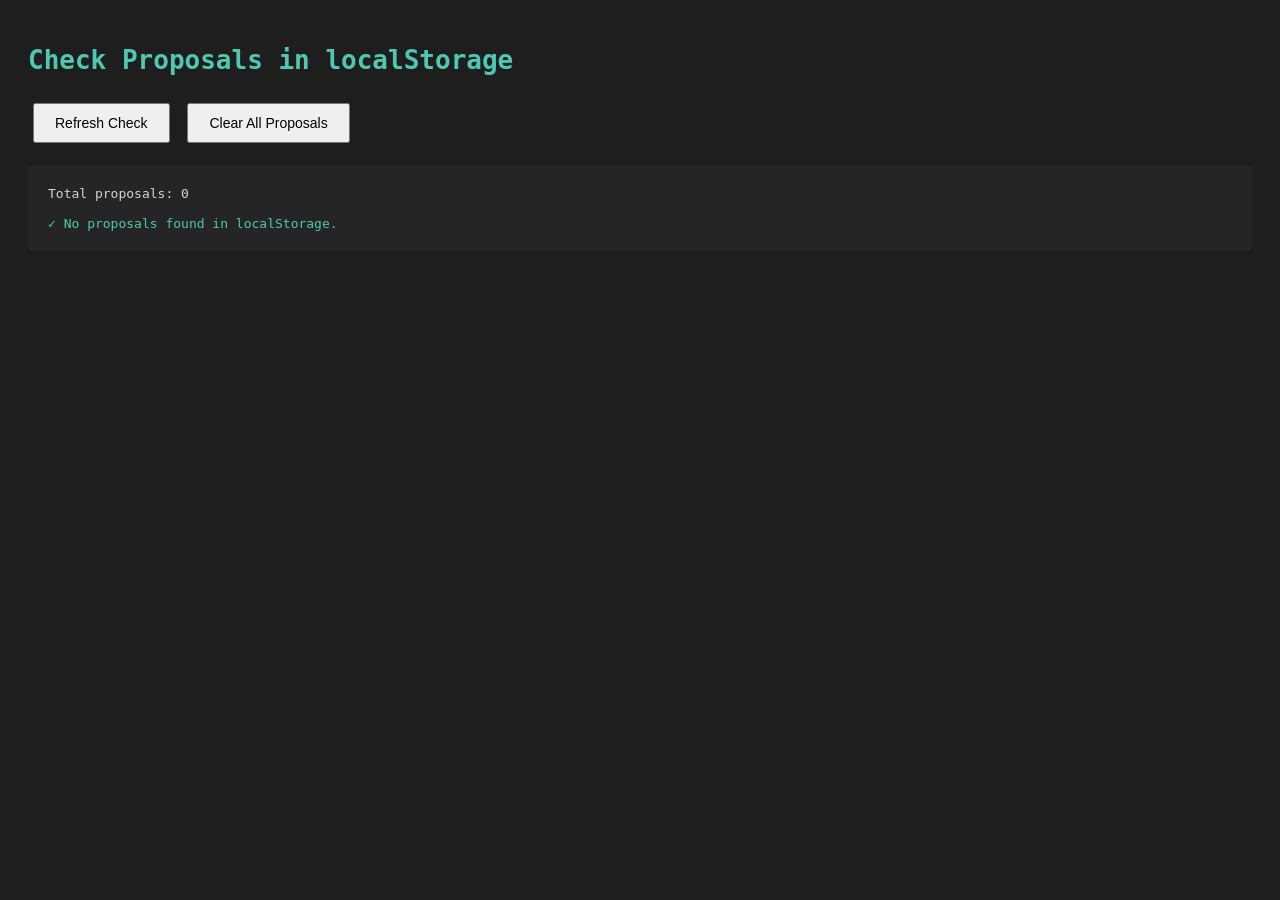
<file: check-proposals.html>
<!DOCTYPE html>
<html>
<head>
    <title>Check Proposals</title>
    <style>
        body {
            font-family: monospace;
            padding: 20px;
            background: #1e1e1e;
            color: #d4d4d4;
        }
        h1 {
            color: #4ec9b0;
        }
        pre {
            background: #252526;
            padding: 20px;
            border-radius: 5px;
            overflow: auto;
        }
        .error { color: #f48771; }
        .success { color: #4ec9b0; }
        .warning { color: #dcdcaa; }
        button {
            padding: 10px 20px;
            margin: 10px 5px;
            font-size: 14px;
            cursor: pointer;
        }
    </style>
</head>
<body>
    <h1>Check Proposals in localStorage</h1>
    <button onclick="checkProposals()">Refresh Check</button>
    <button onclick="clearAll()">Clear All Proposals</button>
    <pre id="output">Click "Refresh Check" to analyze proposals...</pre>

    <script>
        function checkProposals() {
            const output = document.getElementById('output');
            const proposals = JSON.parse(localStorage.getItem('communityProposals') || '[]');

            const validPoints = ['point1', 'point2', 'point3', 'point4', 'point5', 'point6', 'point7',
                                'point8', 'point9', 'point10', 'point11', 'point12', 'point13', 'point14', 'point15'];

            let result = `Total proposals: ${proposals.length}\n\n`;

            if (proposals.length === 0) {
                result += '<span class="success">✓ No proposals found in localStorage.</span>\n';
                output.innerHTML = result;
                return;
            }

            let hasErrors = false;

            proposals.forEach((p, index) => {
                result += `Proposal ${index + 1}:\n`;
                result += `  ID: ${p.id}\n`;
                result += `  Title: ${p.title}\n`;
                result += `  Selected Slide: ${p.selectedSlide}\n`;

                if (!validPoints.includes(p.selectedSlide)) {
                    result += `  <span class="error">❌ ERROR: Invalid selectedSlide value!</span>\n`;
                    result += `  <span class="warning">   This proposal will show "No config found" warning</span>\n`;
                    hasErrors = true;
                } else {
                    result += `  <span class="success">✓ Valid point configuration</span>\n`;
                }

                result += `  Date: ${p.date}\n`;
                result += `  Annotations: ${Object.keys(p.annotations || {}).length} slides\n\n`;
            });

            if (hasErrors) {
                result += '\n<span class="error">⚠️ FOUND PROPOSALS WITH INVALID POINT IDs</span>\n';
                result += '<span class="warning">Recommendation: Clear all proposals or manually fix in localStorage</span>\n';
            } else {
                result += '\n<span class="success">✓ All proposals have valid point configurations</span>\n';
            }

            output.innerHTML = result;
        }

        function clearAll() {
            if (confirm('Are you sure you want to delete ALL proposals?')) {
                localStorage.removeItem('communityProposals');
                alert('All proposals cleared!');
                checkProposals();
            }
        }

        // Auto-run on load
        checkProposals();
    </script>
</body>
</html>
</file>
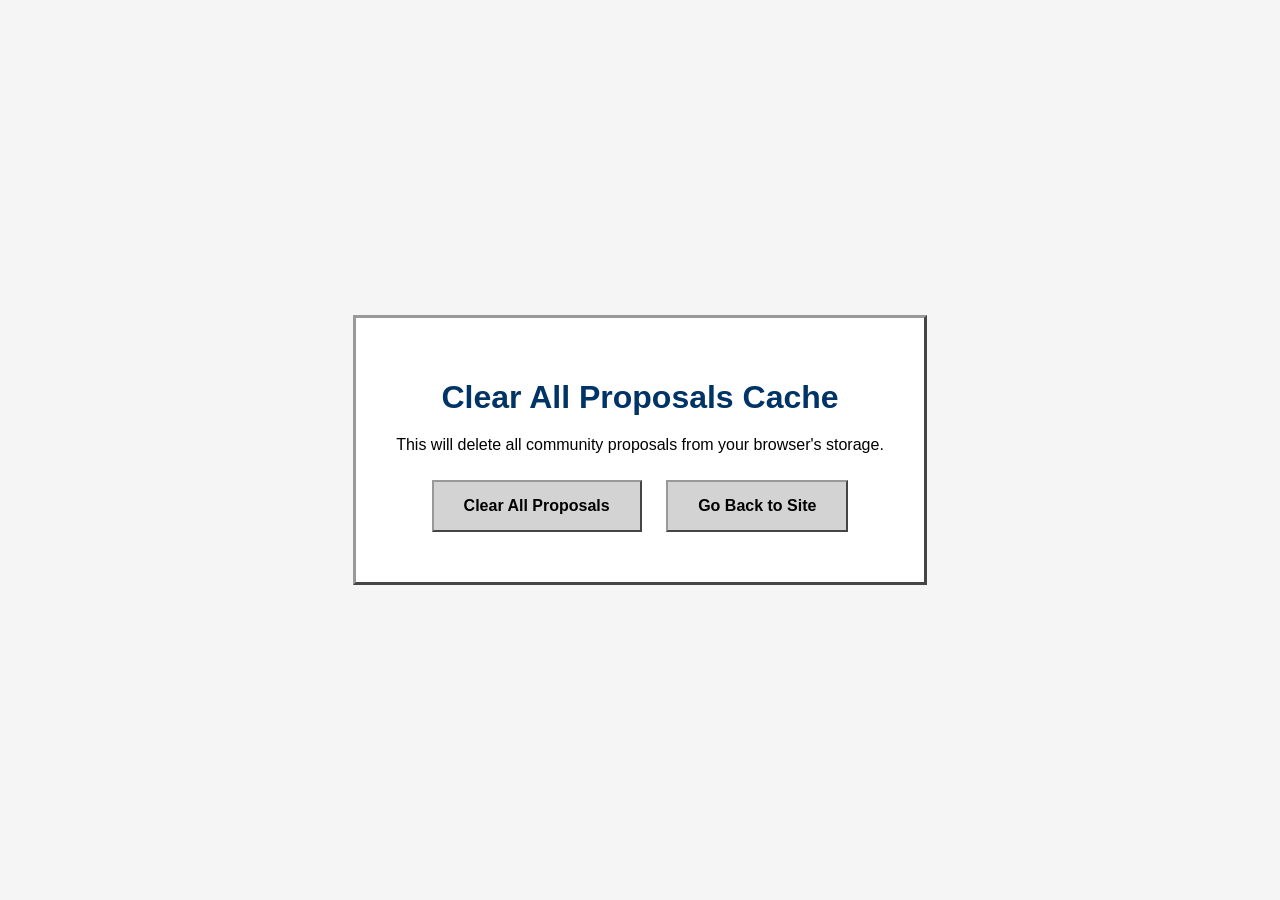
<file: clear-cache.html>
<!DOCTYPE html>
<html lang="en">
<head>
    <meta charset="UTF-8">
    <meta name="viewport" content="width=device-width, initial-scale=1.0">
    <title>Clear Cache</title>
    <style>
        body {
            font-family: Verdana, Arial, sans-serif;
            display: flex;
            justify-content: center;
            align-items: center;
            height: 100vh;
            margin: 0;
            background: #f5f5f5;
        }
        .container {
            background: white;
            padding: 40px;
            border: 3px solid #999;
            border-style: outset;
            text-align: center;
            max-width: 500px;
        }
        h1 {
            color: #003366;
            margin-bottom: 20px;
        }
        button {
            background: #D3D3D3;
            border: 2px outset #999;
            padding: 15px 30px;
            font-family: Verdana, Arial, sans-serif;
            font-weight: bold;
            cursor: pointer;
            font-size: 1rem;
            margin: 10px;
        }
        button:hover {
            background: #E0E0E0;
        }
        button:active {
            border-style: inset;
        }
        #status {
            margin-top: 20px;
            padding: 15px;
            background: #E8F5E9;
            border: 2px solid #4CAF50;
            display: none;
        }
    </style>
</head>
<body>
    <div class="container">
        <h1>Clear All Proposals Cache</h1>
        <p>This will delete all community proposals from your browser's storage.</p>
        <button onclick="clearCache()">Clear All Proposals</button>
        <button onclick="window.location.href='index.html'">Go Back to Site</button>
        <div id="status"></div>
    </div>

    <script>
        function clearCache() {
            // Clear proposals
            localStorage.removeItem('communityProposals');

            // Show confirmation
            const status = document.getElementById('status');
            status.textContent = '✅ All proposals have been cleared! The cache is now empty.';
            status.style.display = 'block';

            console.log('localStorage cleared:');
            console.log('- communityProposals: removed');
        }
    </script>
</body>
</html>
</file>
